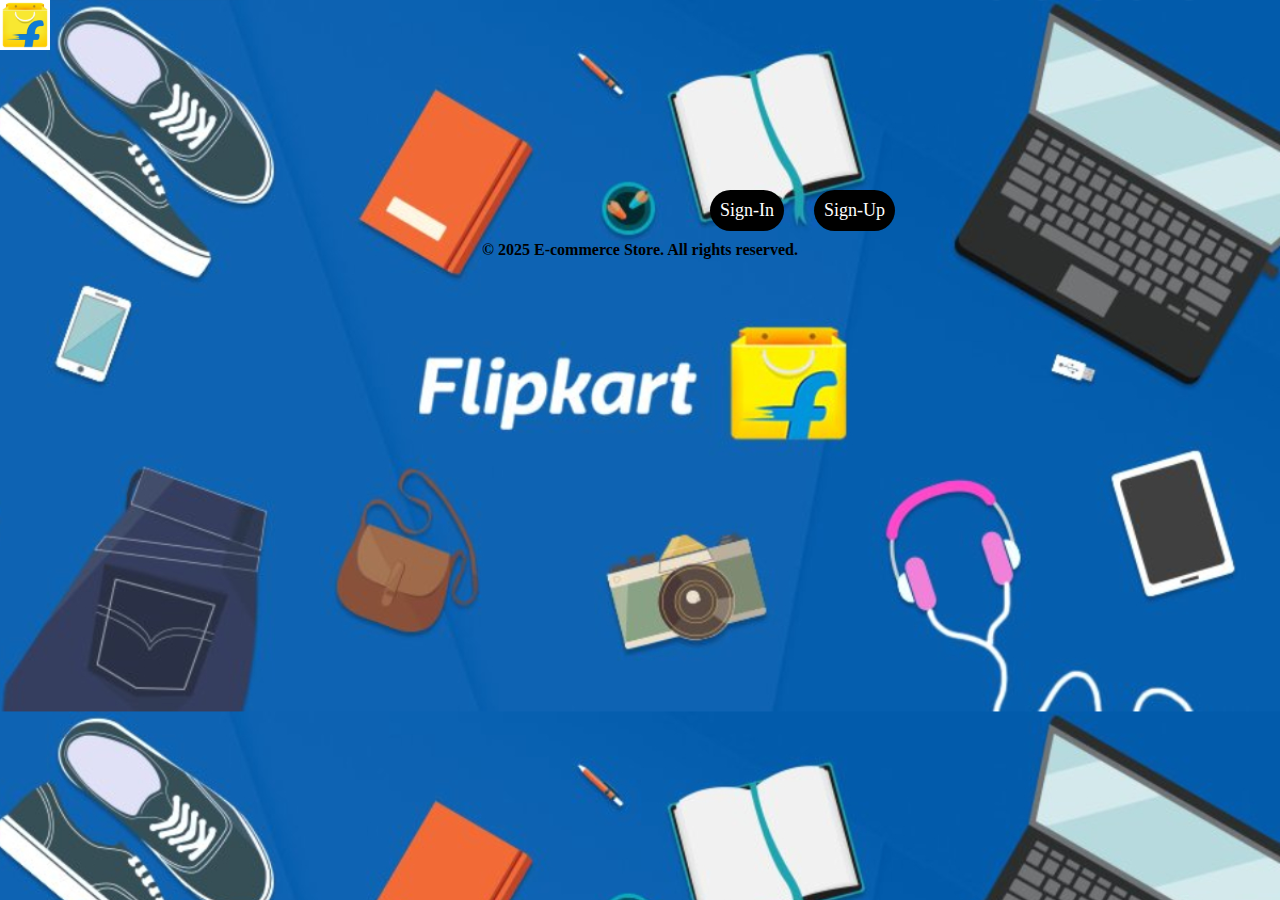
<file: index.html>
<!DOCTYPE html>
<html lang="en">
<head>
    <meta charset="UTF-8">
    <meta name="viewport" content="width=device-width, initial-scale=1.0">
    <link rel="stylesheet" href="style.css">
    <title>E-Commerce Website</title>
</head>
<body>
       <header>
        <div class="logo">
        <img src="flipkart_logo.jpg" alt="Logo" style="height: 50px;width:50px;">
            <br>
            <br><br><br><br><br><br><br>

        <div class="button">
        <a href="signin.html">Sign-In</a>
        <a href="signup.html">Sign-Up</a></div>
        </div>
       </header>

       <main>
        <div>

        </div>
       </main>



</body>

<center>
    <footer> 
           <p><b>&copy; 2025 E-commerce Store. All rights reserved.</b></p> 
     </footer>
</center>
</html>
</file>
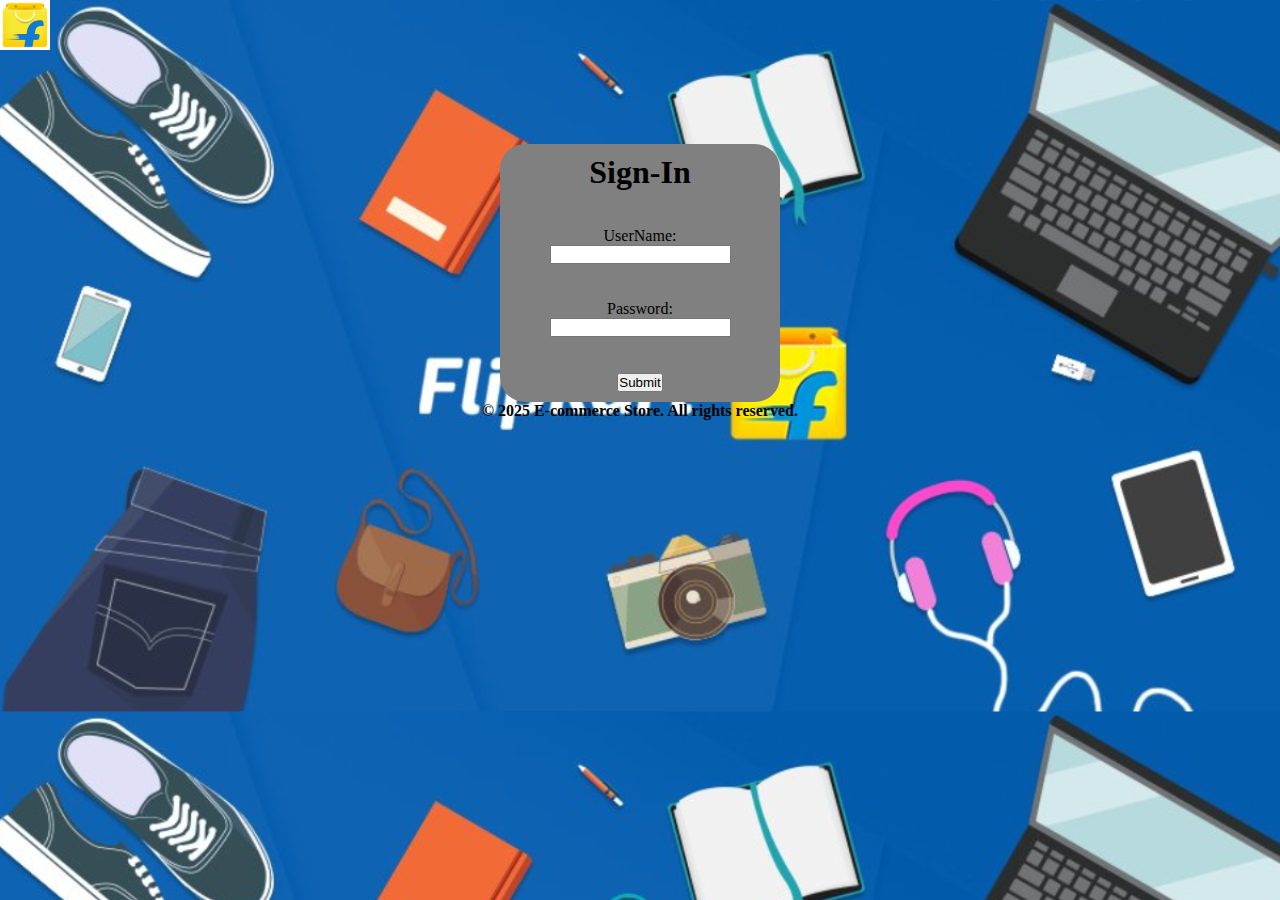
<file: signin.html>
<!DOCTYPE html>
<html lang="en">
<head>
    <meta charset="UTF-8">
    <meta name="viewport" content="width=device-width, initial-scale=1.0">
    <link rel="stylesheet" href="style.css">
    <title>E-Commerce Website</title>
</head>
<body>
    <header>
        <div class="logo">
            <img src="flipkart_logo.jpg" alt="Logo" style="height: 50px;width: 50px;">


       </header>
       <br>
       <br>
       <br>
       <br>
       <br>

        <div class="sigin">
            <form action="index.html"></form>
            <h1>Sign-In</h1>
            <br>
            <br>

            <label for="">UserName:</label><br>
            <input type="text"><br>
            <br>
            <br>
            <label for="">Password:</label><br>
            <input type="text"><br>
            <br>
            <br>
            <input type="Submit"></div>
</body>
<center>
 <footer> 
           <p><b>&copy; 2025 E-commerce Store. All rights reserved.</b></p> 
     </footer>
</center>
</html>
</file>
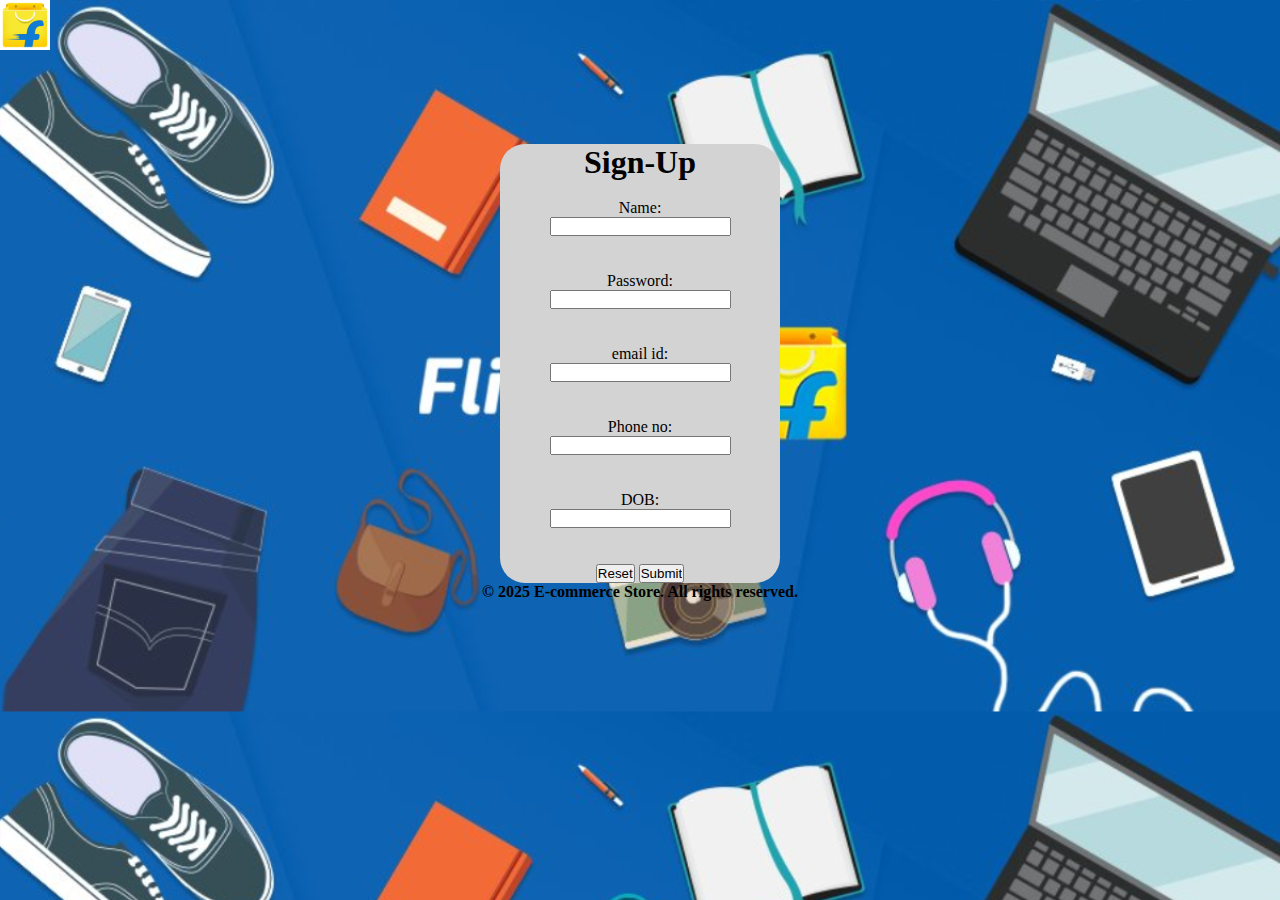
<file: signup.html>
<!DOCTYPE html>
<html lang="en">
<head>
    <meta charset="UTF-8">
    <meta name="viewport" content="width=device-width, initial-scale=1.0">
    <link rel="stylesheet" href="style.css">
    <title>E-Commerce Website</title>
</head>
<body>
    <header>
        <div class="logo">
            <img src="flipkart_logo.jpg" alt="flipkart" style="height: 50px;width:50px ;">


       </header>
       <br>
       <br><br>
    <br>
    <br>
    <div class="line">

    </div>
    <div class="sigup">

        <form action="index.html"></form>
        <h1>Sign-Up</h1>
        <br>
            <label for="">Name:</label><br>
            <input type="text"><br>
            <br>
            <br>
            <label for="">Password:</label><br>
            <input type="text"><br>
            <br>
            <br>
            <label for="">email id:</label><br>
            <input type="text"><br>
            <br>
            <br>
            <label for="">Phone no:</label><br>
            <input type="text"><br>
            <br>
            <br>
            <label for="">DOB:</label><br>
            <input type="text"><br>
            <br>
            <br>
            <input type="reset">
            <input type="Submit">
</div>
</body>
    <center>
       <footer> 
           <p><b>&copy; 2025 E-commerce Store. All rights reserved.</b></p> 
     </footer>
     </center> 

</html>
</file>
<file: style.css>
*{
    padding: 0;
    margin: 0;
}
body{
    background-image: url('flip-body.jpg');
    background-size: cover;
    background-repeat: no repeat;

}
.logo{
    text-align: left;

}

.button{
    display: flex;
    gap: 10px;
    text-align: center;
    margin-left: 700px;

}
.button a{
    text-decoration: none;
    font-size: large;
    background-color:black;
    border-radius: 50px;
    color: white;
    margin: 10px;
    padding: 10px 10px;


}
.sigin{
    text-align: center;
    padding: 10px;
    background-color: gray;
    border-radius: 25px;
    margin-right: 500px;
    margin-left: 500px;

}
.sigup{
    text-align: center;
    background-color: lightgray;
    margin-right: 500px;
    margin-left: 500px;
    border-radius: 25px;

}
.sigup form h1{
    text-decoration:underline;
}
</file>
